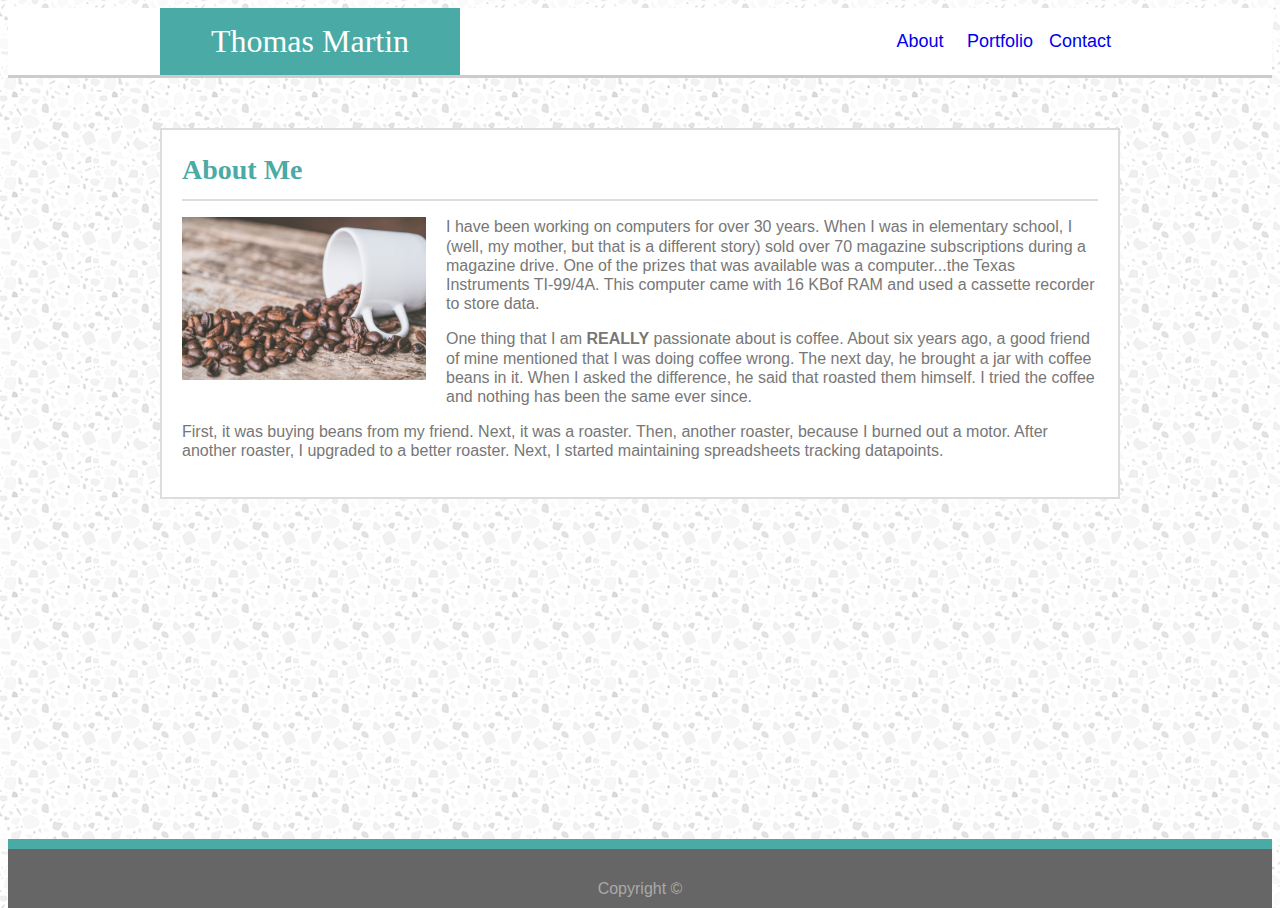
<file: index.html>
<!--Index.html-->
<!-- Main landing page for the ssignment. -->
<!DOCTYPE html>
<html>
<head>
    <meta charset="utf-8" />
    <title>Portfolio</title>
    <link rel="stylesheet" type="text/css" media="screen" href="./assets/css/style.css" />
</head>
<body>
    <div class="content">
        <header class="clearFix">
            <div class="content-size">
                <section id="logo">
                    Thomas Martin
                </section>
                
                <a href="./index.html" id="aboutButton" class="main-buttons">About</a>
                <a href="./portfolio.html" id="portButton" class="main-buttons">Portfolio</a>
                <a href="./contact.html" id="contactButton" class="main-buttons">Contact</a>
                
            </div>
        </header>
    
        <section class="content-size clearFix" id="mainContent">
            <h1>About Me</h1>
            <div>
                <img src="./assets/images/caffeine-coffee-coffee-beans-606545-LQ.jpg" alt="Picture of coffee" id="aboutPhoto">
                <p>I have been working on computers for over 30 years.  When I was in elementary school, I (well, my mother, but that is a different story) sold over 70 magazine subscriptions during a magazine drive.  One of the prizes that was available was a computer...the Texas Instruments TI-99/4A.  This computer came with 16 KBof RAM and used a cassette recorder to store data.</p>
                <p>One thing that I am <strong>REALLY</strong> passionate about is coffee.  About six years ago, a good friend of mine mentioned that I was doing coffee wrong.  The next day, he brought a jar with coffee beans in it.  When I asked the difference, he said that roasted them himself.  I tried the coffee and nothing has been the same ever since.</p>
                <p>First, it was buying beans from my friend.  Next, it was a roaster.  Then, another roaster, because I burned out a motor.  After another roaster, I upgraded to a better roaster.  Next, I started maintaining spreadsheets tracking datapoints.</p>
            </div>
        </section>
    </div>
    
    <footer class="footer">
        Copyright ©
    </footer>
    
</body>
</html>
</file>
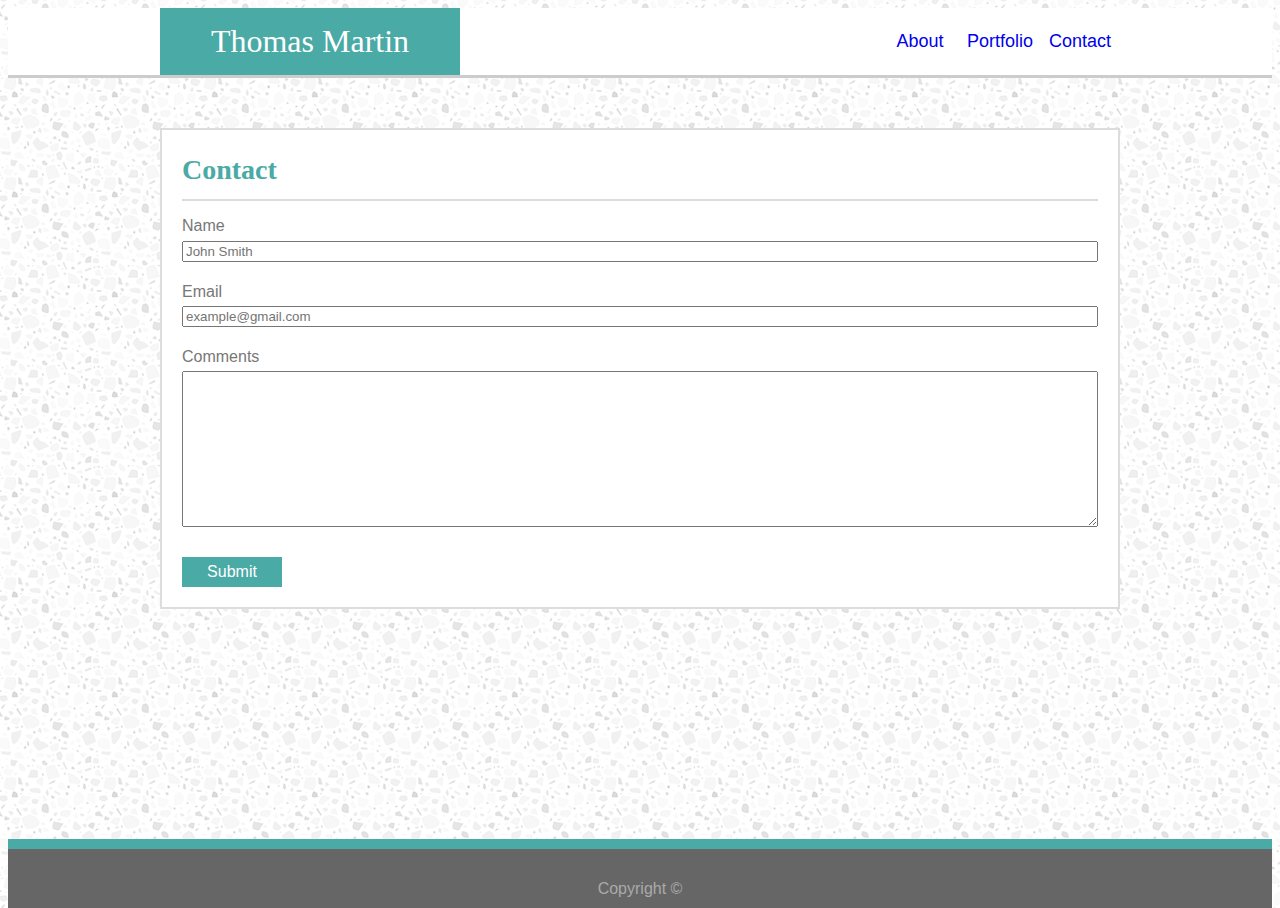
<file: contact.html>
<!DOCTYPE html>
<html>
<head>
    <meta charset="utf-8" />
    <title>Portfolio</title>
    <link rel="stylesheet" type="text/css" media="screen" href="./assets/css/style.css" />
</head>
<body>
    <div class="content">
        <header class="clearFix">
            <div class="content-size">
                <section id="logo">
                    Thomas Martin
                </section>
                
                <a href="./index.html" id="aboutButton" class="main-buttons">About</a>
                <a href="./portfolio.html" id="portButton" class="main-buttons">Portfolio</a>
                <a href="./contact.html" id="contactButton" class="main-buttons">Contact</a>
                
            </div>
        </header>
    
        <section class="content-size clearFix" id="mainContent">
            <h1>Contact</h1>
            <form>
                <fieldset>
                    <label for="name">Name</label>
                    <input type="text" name="name" placeholder="John Smith">
                </fieldset>
                <fieldset>
                    <label for="email">Email</label>
                    <input type="email" name="email" placeholder="example@gmail.com">
                </fieldset>
                <fieldset>
                    <label for="comments">Comments</label>
                    <textarea name="comments" id="comments" cols="30" rows="10"></textarea>
                </fieldset>
                <button class="submitButton">Submit</button>
            </form>
        </section>
    </div>
    
    <footer class="footer">
        Copyright ©
    </footer>
    
</body>
</html>
</file>
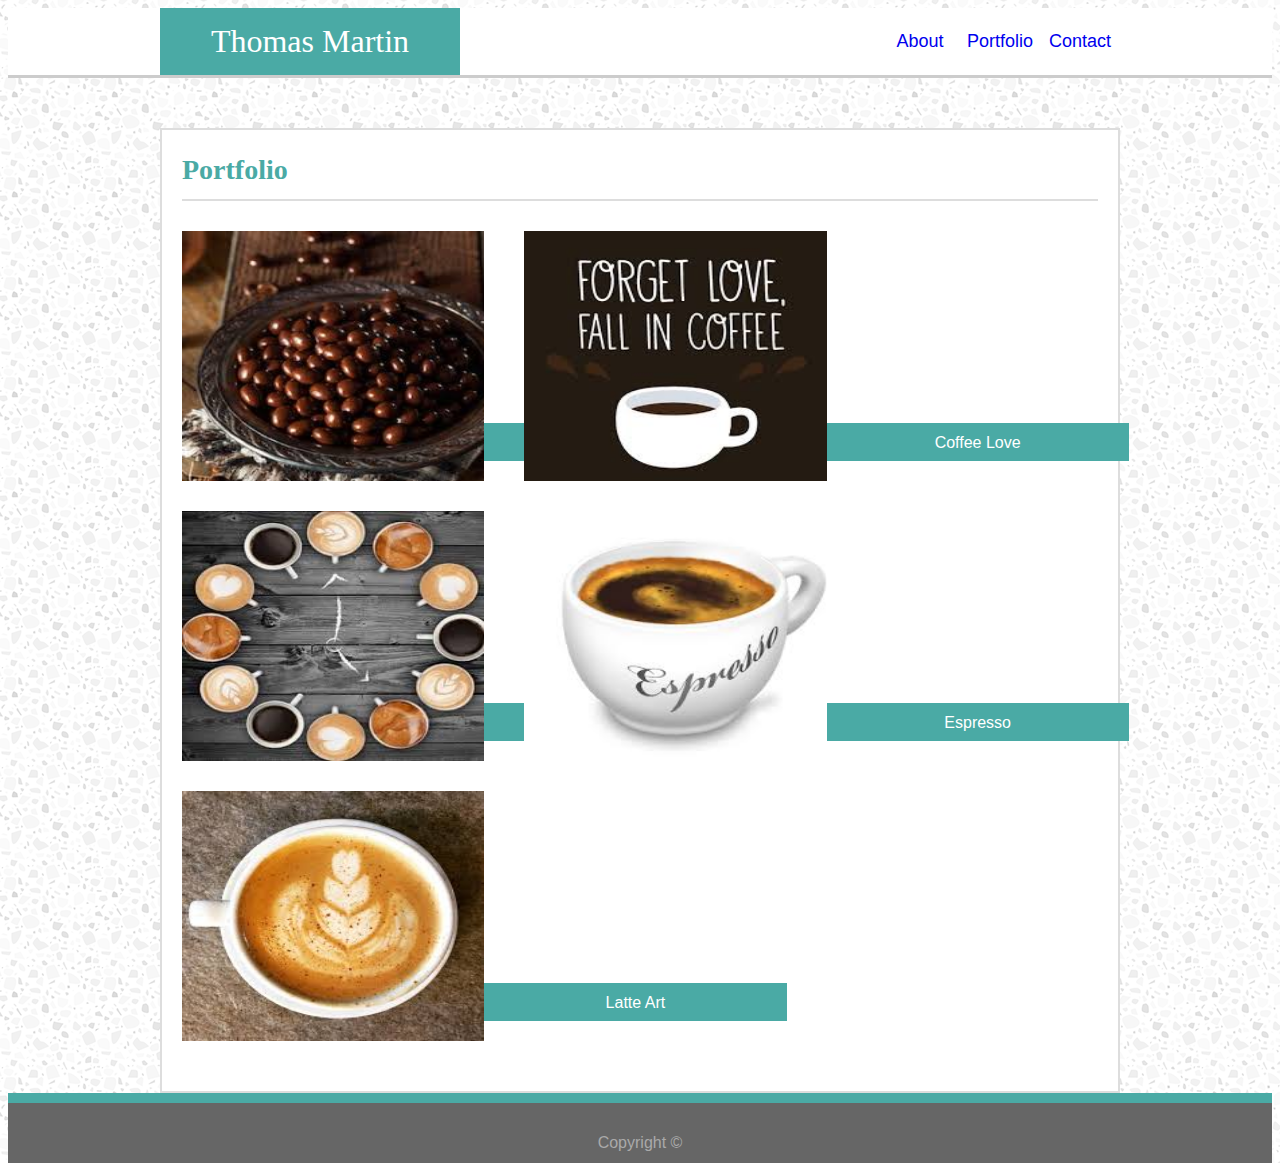
<file: portfolio.html>
<!DOCTYPE html>
<html>
<head>
    <meta charset="utf-8" />
    <title>Portfolio</title>
    <link rel="stylesheet" type="text/css" media="screen" href="./assets/css/style.css" />
</head>
<body>
    <div class="content">
        <header class="clearFix">
            <div class="content-size">
                <section id="logo">
                    Thomas Martin
                </section>
                
                <a href="./index.html" id="aboutButton" class="main-buttons">About</a>
                <a href="./portfolio.html" id="portButton" class="main-buttons">Portfolio</a>
                <a href="./contact.html" id="contactButton" class="main-buttons">Contact</a>
            </div>
        </header>
    
        <section class="content-size clearFix" id="mainContent">
            <h1>Portfolio</h1>
            <div class="portfolio-container">
                <div class="portfolio-item">
                    <img src="./assets/images/beans.jpg" alt="">
                    <a href="#">Coffee Beans</a>        
                </div>
                <div class="portfolio-item">
                    <img src="./assets/images/coffeelove.jpg" alt="">
                    <a href="#">Coffee Love</a>        
                </div>
                
            </div>
            <div class="portfolio-container">
                <div class="portfolio-item">
                    <img src="./assets/images/coffeeoclock.jpg" alt="">
                    <a href="#">Coffee o'clock</a>        
                </div>
                <div class="portfolio-item">
                    <img src="./assets/images/espresso.jpg" alt="">
                    <a href="#">Espresso</a>        
                </div>
                
            </div>
            <div class="portfolio-container">
                <div class="portfolio-item">
                    <img src="./assets/images/latteart.jpg" alt="">
                    <a href="#">Latte Art</a>        
                </div>
            </div>
        </section>
    </div>
    
    <footer class="footer">
        Copyright ©
    </footer>
    
</body>
</html>
</file>
<file: assets/css/style.css>
* {
    box-sizing: border-box;
}


html {
    height: 100%;
    font-family: 'Arial', 'Helvetica Neue', Helvetica, sans-serif;
}

body {
    background-image: url("../images/light-grey-terrazzo.png");
    /* font-family: 'Arial', 'Helvetica Neue', Helvetica, sans-serif; */
    font-size: 16px;
    height: 100%;
    display: flex;
    flex-direction: column;
    /* Adding the font color here - need to see how this affects everything */
    color: #777777;
    line-height: 1.2rem;
}

header {
    width: 100%;
    background: #ffffff;
    border-bottom: 3px solid #cccccc;
    margin: 0;
}

#logo {
    font-family: 'Georgia', Times, Times New Roman, serif;
    float: left;
    padding: 1.5rem 20px;
    width: 300px;
    font-size: 32px;
    background: #4aaaa5;
    color: #fff;
    text-align: center
}

.content {
    flex: 1 0 auto;
}

.content-size {
    position: relative;
    width: 960px;
    margin: 0 auto;
}

#mainContent {
    background: #ffffff;
    margin-top: 50px;
    padding: 20px;
    border: 2px solid #dddddd;
}

h1 {
    font-family: 'Georgia', Times, Times New Roman, serif;
    font-size: 28px;
    color: #4aaaa5;
    border-bottom: 2px solid #dddddd;
    padding-bottom: 20px;
    margin: 10px 0;;
}

#aboutPhoto {
    height: 163px;
    width: 244px;
    float: left;
    margin: 0 20px 20px 0;
}

.main-buttons {
    position: absolute;
    border: 0;
    background: none;
    padding: 1.5rem 0;
    font-size: 18px;
    width: 5rem;
    text-align: center;
    text-decoration: none;
}

.main-buttons:hover {
    background: #4aaaa5;
    color: #ffffff;
}

#contactButton {
    right: 0rem;
}

#portButton {
    right: 5rem;
}

#aboutButton {
    right: 10rem;
}

.footer {
    flex-shrink: 0;
    padding: 30px 0 10px 0;
    
    border-top: 10px solid #4aaaa5;
    text-align: center;
    background: #666666;
    /* Color is supposed to be #777777, but it seems too dark */
    color: #aaaaaa;
}

label, input, textarea {
    display: block;
    width: 100%;
    margin: 5px 0;
}

fieldset {
    border: 0;
    margin: 10px 0;
    padding: 0;
}

.submitButton {
    width: 100px;
    height: 30px;
    background: #4aaaa5;
    color: #ffffff;
    border: 0;
    margin-top: 15px;
    font-size: 16px;
}

/* Styling Portfolio page */
.portfolio-container {
    position: relative;
    margin: 30px 0;
    height: 250px;
}

.portfolio-item {
    position: relative;
    float: left;
    width: 33%;
    height: 250px;
    margin-right: 40px;
}

.portfolio-item > img {
    width: 100%;
    height: 100%;
}

.portfolio-item > a {
    position: absolute;
    bottom: 20px;
    text-decoration: none;
    background: #4aaaa5;
    width: 100%;
    padding: 0.6rem 0;
    text-align: center;
    color: #ffffff
}


.clearFix:after {
    content: "";
    display: block;
    clear: both;
}
</file>
